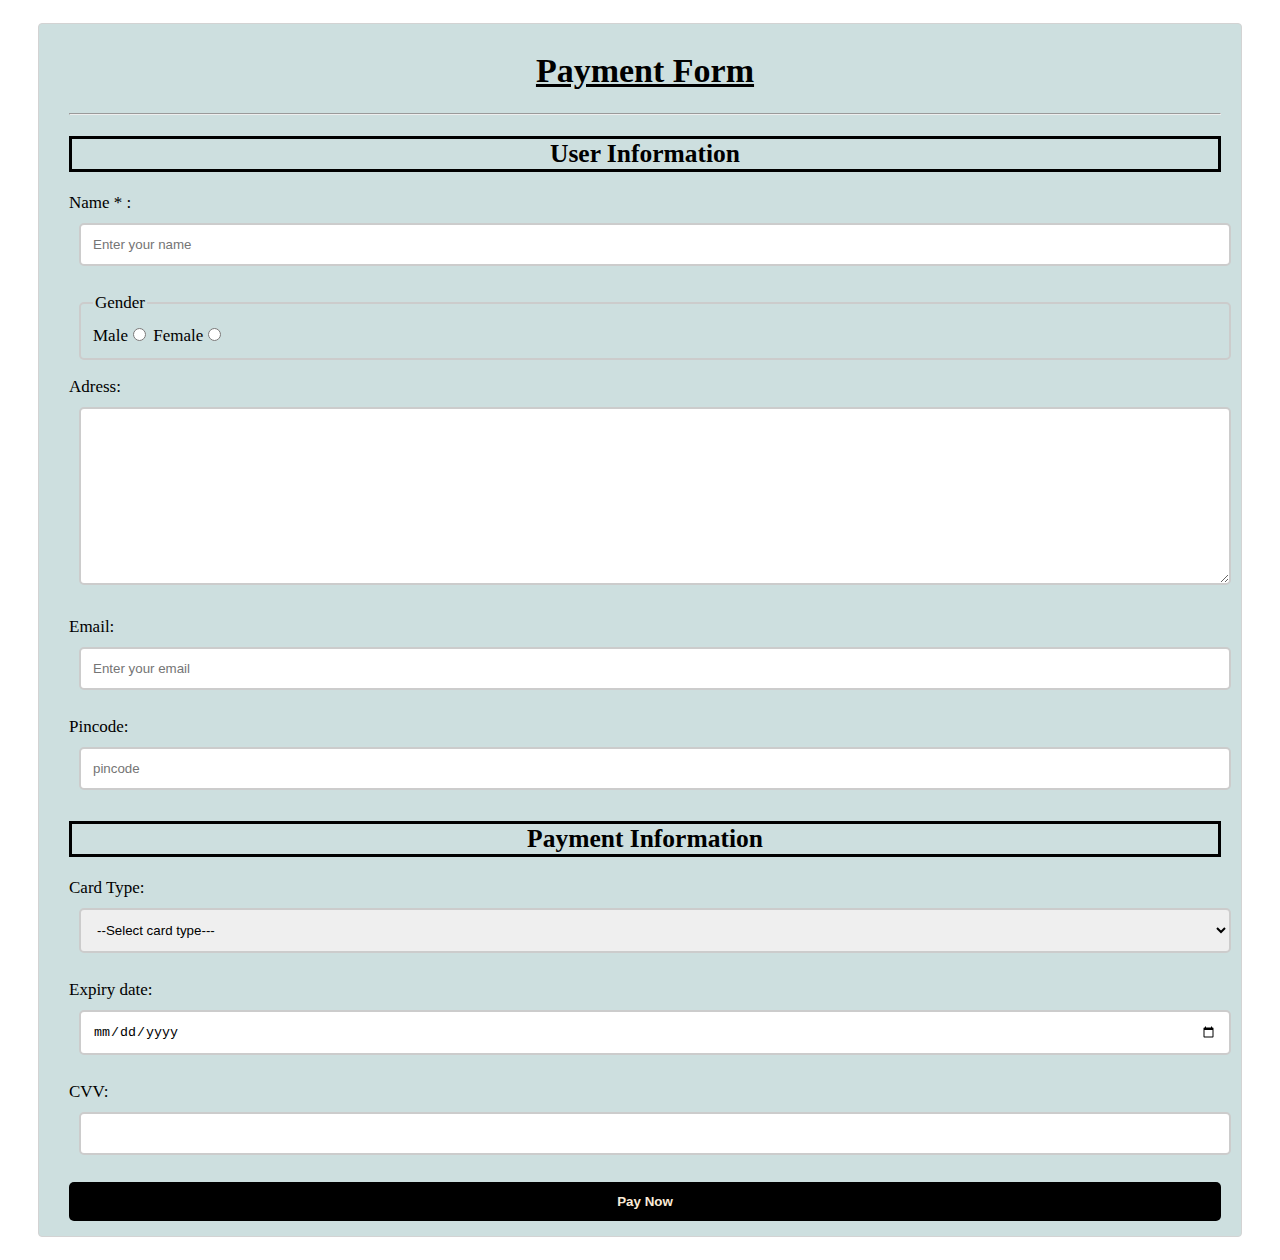
<file: payment form.html>
<!DOCTYPE html>
<html lang="en">
<head>
    <meta charset="UTF-8">
    <meta http-equiv="X-UA-Compatible" content="IE=edge">
    <meta name="viewport" content="width=device-width, initial-scale=1.0">
    <title>Payments's Form</title>
</head>
<link rel="stylesheet" href="style1.css">
<body>
    <div class="container">
        <form action="noaction.php" method="get">
            <h1 class="main-heading">
                Payment Form
            </h1>
            <hr>
            <h2>User Information</h2>
            <p>Name * :
                <input type="text" required placeholder="Enter your name" name="name">
            </p>
            <p>
                <fieldset>
                    <legend>Gender</legend>
                    Male<input type="radio" name="gender" id ="male" value="male">
                    Female<input type="radio" name="gender" id ="female" value="female">
                </fieldset>
            </p>
            <p>
                Adress:
                <textarea placeholder="Enter your adress" name="adress" id="adress" rows="10" cols="100">
                </textarea>
            </p>
            <p>
                Email:
                <input type="email" id="email" required placeholder="Enter your email">
            </p>
            <p>
                Pincode:
                <input type="number" name="pidcode" id="pincode" placeholder="pincode">
            </p>
            <h2>Payment Information</h2>
            <p>Card Type: 
                <select name="card_type" id="card_type" required>
                    <option value="">--Select card type---</option>
                    <option value="">Visa</option>
                    <option value="">mastercard</option>
                    <option value="">rupay</option>
                </select>
            </p>
            <p>
                Expiry date:
                <input type="date" name="exp_date" id="exp_date">
            </p>
            <p>
                CVV:
                <input type="password" name="cvv" id="cvv">
            </p>
            <input type="submit" class="btn" value="Pay Now" id="paynow" placeholder="Pay_Now">
        </form>
    </div>
</body>
</html>
</file>
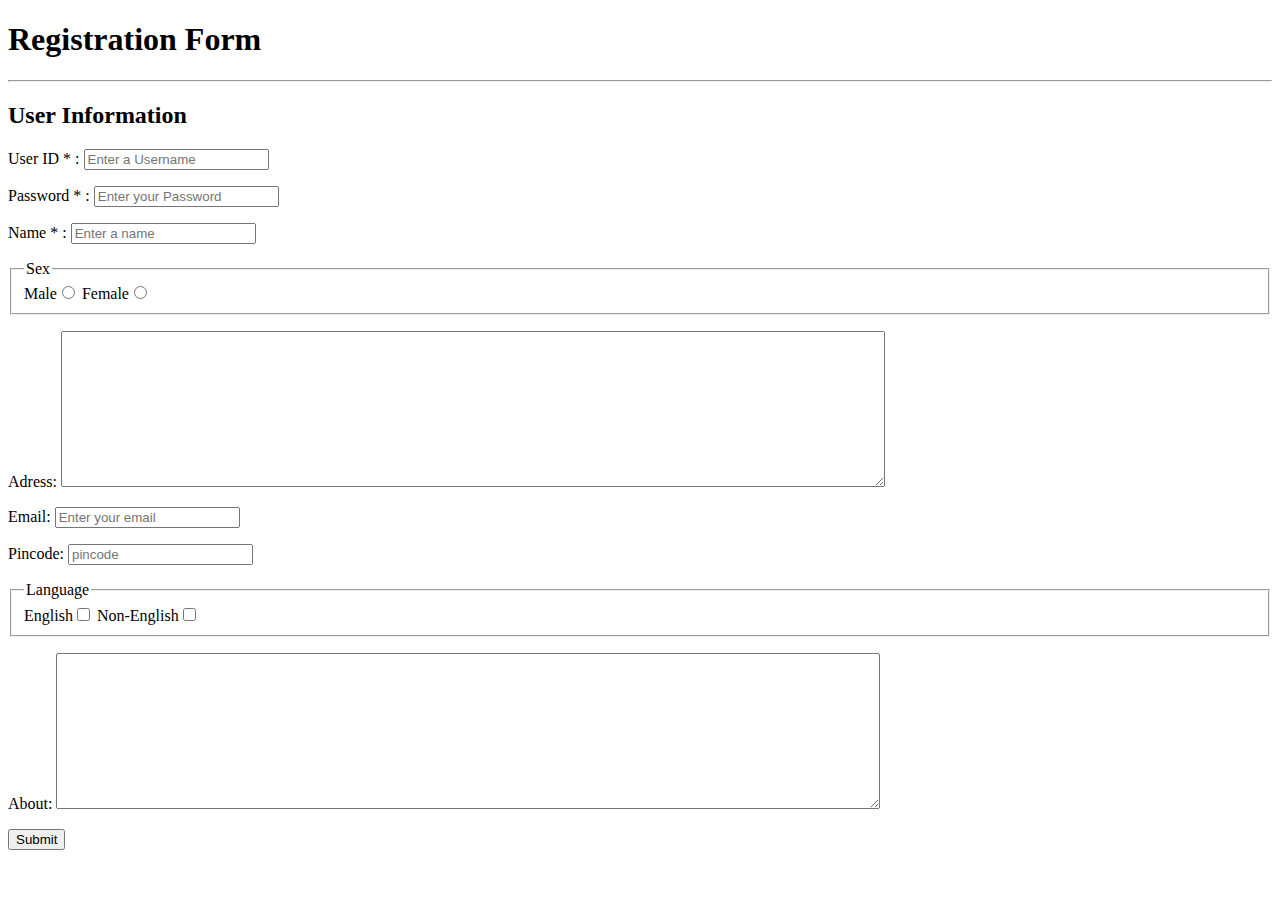
<file: Forms/Registration Form.html>
<!DOCTYPE html>
<html lang="en">
<head>
    <meta charset="UTF-8">
    <meta http-equiv="X-UA-Compatible" content="IE=edge">
    <meta name="viewport" content="width=device-width, initial-scale=1.0">
    <title>myForm</title>
</head>
<body>
    <div class="container">
        <form action="noaction.php" method="get">
            <h1 class="main-heading">
                Registration Form
            </h1>
            <hr>
            <h2>User Information</h2>
            <p>User ID * :
                <input type="text" required placeholder="Enter a Username" name="user_name">
            </p>
            <p>
                Password * :
                <input type="password" id="password" required placeholder="Enter your Password">
            </p>
            <p>Name * :
                <input type="text" placeholder="Enter a name" name="name">
            </p>
            <p>
                <fieldset>
                    <legend>Sex</legend>
                    Male<input type="radio" name="gender" id ="male" value="male">
                    Female<input type="radio" name="gender" id ="female" value="female">
                </fieldset>
            </p>
            <p>
                Adress:
                <textarea placeholder="Enter your adress" name="adress" id="adress" rows="10" cols="100">
                </textarea>
            </p>
            <p>
                Email:
                <input type="email" id="email" required placeholder="Enter your email">
            </p>
            <p>
                Pincode:
                <input type="number" name="pidcode" id="pincode" placeholder="pincode">
            </p>
            <p>
                <fieldset>
                    <legend>Language</legend>
                    English<input type="checkbox" name="Language" id ="eng" value="eng">
                    Non-English<input type="checkbox" name="Language" id ="non-eng" value="non-eng">
                </fieldset>
            </p>
            <p>
                About:
                <textarea placeholder="" name="about" id="about" rows="10" cols="100">
                </textarea>
            </p>
            <p>
                <input type="submit" name="submit"></p>

    <!-- <p id="demo">
        <button type="button" onclick="document.getElementById('demo').innerHTML=Date()">Submit
        </button>
    </p> -->
    <script>  
        function validate() {  
            var fname = document.myForm.name;  
           
            if (name.value.length <= 0) {  
                alert("Name is required");  
                name.focus();  
                return false;  
            }  
            if (lname.value.length <= 0) {  
                alert("Last Name is required");  
                lname.focus();  
                return false;  
            } }

    </script>
    
</body>
</html>
</file>
<file: style1.css>
*{
    box-sizing: border-box;
}
body{
    font-family: "Baloo Bhai 2",cursive;
    margin: 15px 30px;
    font-size: 17px;
    padding: 8px;
}
.container{
    background-color: rgb(205, 223, 223);
    padding: 5px 20px 15px 30px;
    border: 1px solid lightgray;
    border-radius: 4px;
}

input[type="text"],
input[type="email"],
input[type="number"],
input[type="password"],
input[type="date"],
select,
textarea,fieldset{
    width: 100%;
    padding: 12px;
    border: 2px solid #ccc;
    border-radius: 5px;
    margin: 10px;
}

.main-heading{
    font-family: "Baloo Bhai 2",cursive;
    text-decoration: underline;

    text-align: center;
}

input[type="submit"]{
    background-color: black;
    color: antiquewhite;
    
    padding: 12px;
    border: none;
    border-radius: 5px;
    font-weight: 600;
    cursor:pointer;
    width: 100%;
}

input[type="submit"]:hover{
    text-decoration: underline;
    background-color: aquamarine;
    color: rgb(0, 0, 0);
}

h2{
    text-align: center;
    border: 3px solid black;
}
</file>
